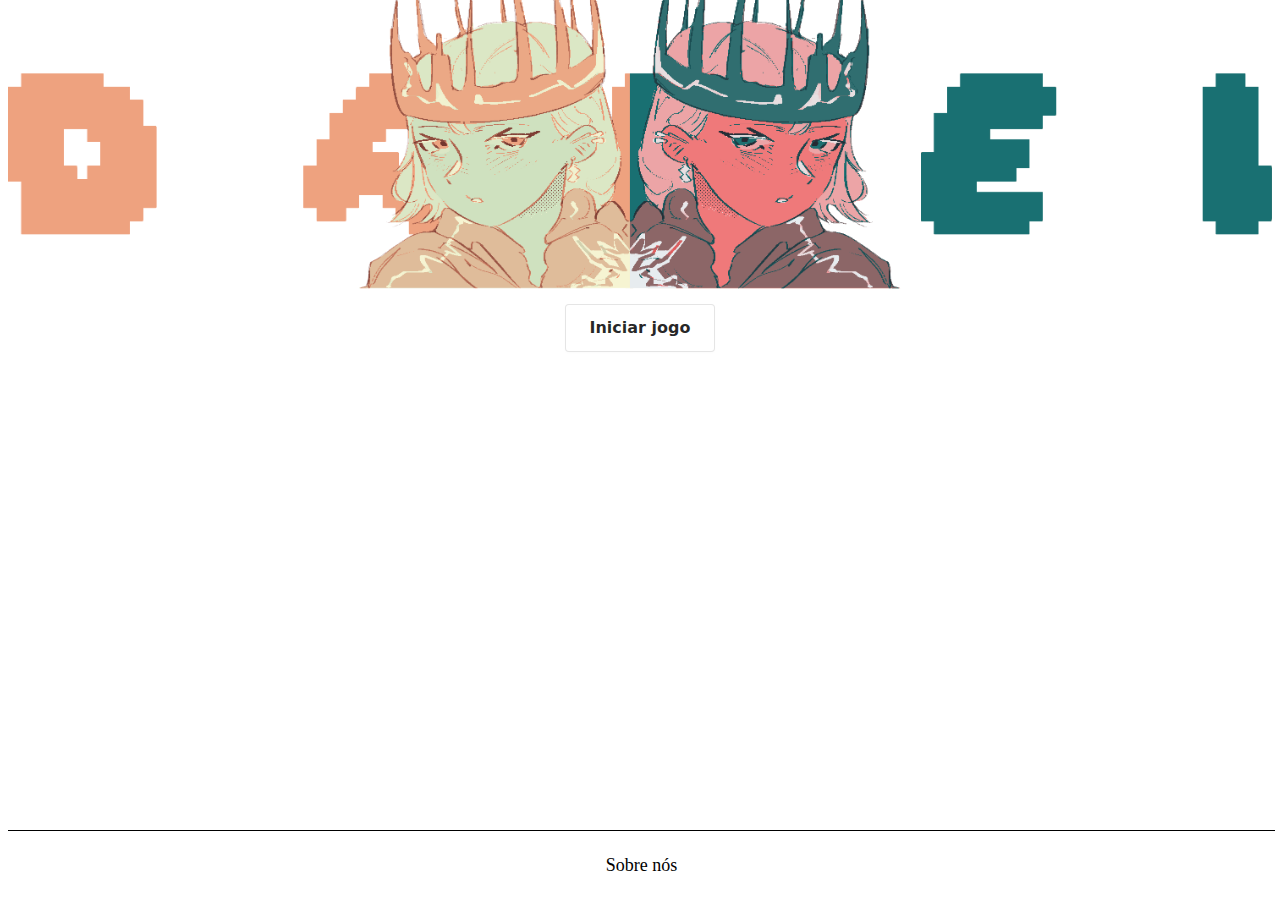
<file: index.html>
<!DOCTYPE html>
<html lang="pt-BR">

<head>
    <meta charset="UTF-8">
    <meta name="viewport" content="width=device-width, initial-scale=1.0">
    <title>Dama Multipla - Damei</title>
    <link rel="stylesheet" href="style.css" />
</head>

<body>
    <header id="header" class="headerPre" onclick="homePage()" style="cursor: pointer;">
        <img src="/source/image/header.png">
    </header>
    <div class="doc">
        <div class="init">
            <button class="button-6" id="initGame">Iniciar jogo</button>
        </div>
        <div id="mainPage" class="hidden">

            <div class="container">
                <h2 id="game1Title">Jogo 1</h2>
                <div id="game1" class="game1"></div>

            </div>

            <div class="container">
                <h2 id="game2Title">Jogo 2</h2>
                <div id="game2" class="game2"></div>

            </div>

        </div>
        <button style="opacity: 0;" class="hidden" id="resetButton">Resetar Jogo</button>
    </div>
    <footer>
        <ul>
            <li>
                <a style="cursor: pointer;" onclick="aboutUs()">Sobre nós</a>
            </li>
        </ul>
    </footer>

    <div id="myModal" class="modal">

        <!-- Modal content -->
        <div class="modal-content">
            <span class="close" onclick="closeModal()">&times;</span>
            <p id="modal-text"></p>
            <button id="resetButton0" class="restart-button" onclick="closeModal()">Reiniciar Jogos!</button>
        </div>

    </div>


    <script src="/source/functions/script.js"></script>
    <script src="/source/functions/main.js"></script>

</body>

</html>
</file>
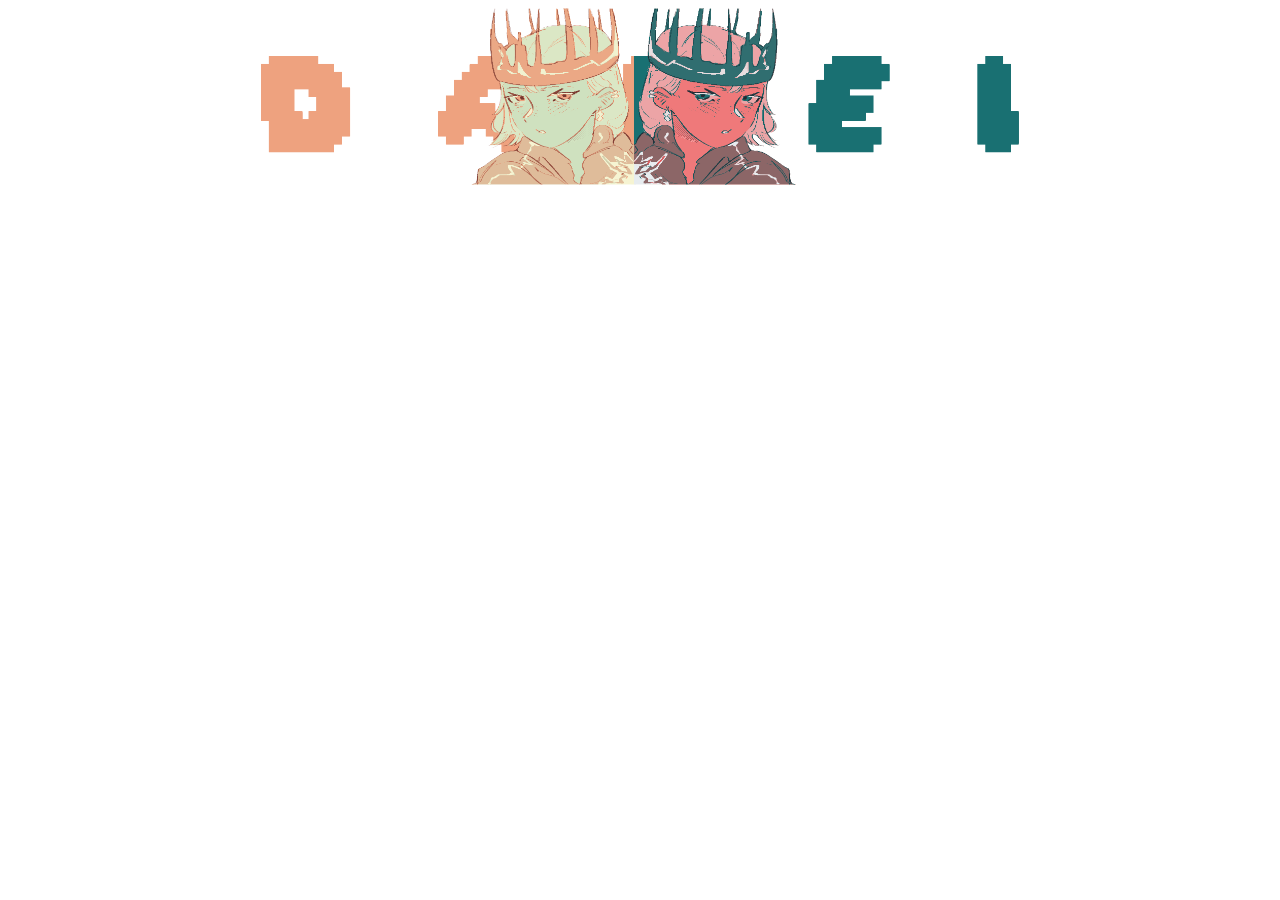
<file: about.html>
<!DOCTYPE html>
<html lang="pt">

<head>
    <meta charset="UTF-8">
    <title>Sobre nós - Damei</title>
    <link rel="stylesheet" href="style.css">
</head>

<body onload="initAboutUs()">
    <header id="header" class="headerPos" onclick="homePage()" style="cursor: pointer;">
        <img src="/source/image/header.png">
    </header>

    <div id="about" class="about" style="opacity: 0;">
        <div>Trabalho realizado na matéria de Inteligência Artificial na Universidade Federal de Sergipe</div>
        <div><a href="https://github.com/GuilhermePint/dama-multipla"> Repositório</a></div>

    </div>

    <script src="/source/functions/main.js"></script>

</body>

</html>
</file>
<file: style.css>
/* PALETA DE CORES */
/* F05D5E 
    0F7173
    E7ECEF
    272932
*/

/* CBDFBD 
    F19C79
    F6F4D2
    A44A3F
*/

.doc {
    display: grid;
}

.about {
    font-family: 'Trebuchet MS';
    text-align: center;
    margin-left: auto;
    margin-right: auto;
    transition: 0.3s ease;

}

.init {
    position: relative;
    margin: 0 auto;
    clear: left;
    height: auto;
    z-index: 0;
    text-align: center;

}

.page {
    flex: auto;
    display: flex;
    justify-content: center;
    gap: 50px;
    margin-left: auto;
    margin-right: auto;
    align-items: center;
    animation: slideIn 1s;

}

.animat {
    animation: slideIn 1s;
}

@keyframes slideIn {
    from {
        transform: scale(0);
    }

    to {
        transform: scale(100%);
    }
}

.hidden {
    display: none;
}

.container {
    font-family: 'Trebuchet MS', 'Lucida Sans Unicode', 'Lucida Grande', 'Lucida Sans', Arial, sans-serif;
    font-size: 24px;

    max-width: fit-content;
    margin-left: auto;
    margin-right: auto;
    display: grid;
    grid-gap: 10px;
    text-align: center;
}

/* CSS */
.button-6 {
    align-items: center;
    background-color: #FFFFFF;
    border: 1px solid rgba(0, 0, 0, 0.1);
    border-radius: .25rem;
    box-shadow: rgba(0, 0, 0, 0.02) 0 1px 3px 0;
    box-sizing: border-box;
    color: rgba(0, 0, 0, 0.85);
    cursor: pointer;
    display: inline-flex;
    font-family: system-ui, -apple-system, system-ui, "Helvetica Neue", Helvetica, Arial, sans-serif;
    font-size: 16px;
    font-weight: 600;
    justify-content: center;
    line-height: 1.25;
    margin: 0 auto;
    /* Adicione esta linha para centralizar horizontalmente */
    min-height: 3rem;
    padding: calc(.875rem - 1px) calc(1.5rem - 1px);
    position: relative;
    text-decoration: none;
    transition: all 250ms;
    user-select: none;
    -webkit-user-select: none;
    touch-action: manipulation;
    vertical-align: baseline;
    width: 150px;
}

.button-6:hover,
.button-6:focus {
    border-color: rgba(0, 0, 0, 0.15);
    box-shadow: rgba(0, 0, 0, 0.1) 0 4px 12px;
    color: rgba(0, 0, 0, 0.65);
}

.button-6:hover {
    transform: translateY(-1px);
}

.button-6:active {
    background-color: #F0F0F1;
    border-color: rgba(0, 0, 0, 0.15);
    box-shadow: rgba(0, 0, 0, 0.06) 0 2px 4px;
    color: rgba(0, 0, 0, 0.65);
    transform: translateY(0);
}

.game1 .row {
    display: flex;
}

.game1 .column {
    width: 50px;
    height: 50px;
    border: 1px solid black;
}


/* F05D5E 
    0F7173
    E7ECEF
    272932
*/

/* CBDFBD 
    F19C79
    F6F4D2
    A44A3F
*/
.game1 .Whitecase {
    background-color: #CBDFBD;
}

.game1 .blackCase {
    background-color: #F19C79;
}

.game1 .occupied {
    border-radius: 50%;
}

/* Adicione estilos para as peças */
.game1 .whitePiece {
    width: 40px;
    height: 40px;
    background-color: #F6F4D2;
    border-radius: 50%;
    margin: 5px;
    display: flex;
    justify-content: center;
    align-items: center;
}

.game1 .blackPiece {
    width: 40px;
    height: 40px;
    background-color: #A44A3F;
    border-radius: 50%;
    margin: 5px;
    display: flex;
    justify-content: center;
    align-items: center;

}

.game1 .blackQueenPiece {
    width: 40px;
    height: 40px;
    background-color: #A44A3F;
    border-radius: 50%;
    margin: 5px;
    display: flex;
    justify-content: center;
    align-items: center;
    background-image: url('/source/image/queenGame1b.png');
    background-size: 30px 20px;
    background-position: center;
    background-repeat: no-repeat;
}

.game1 .whiteQueenPiece {
    width: 40px;
    height: 40px;
    background-color: #F6F4D2;
    border-radius: 50%;
    margin: 5px;
    display: flex;
    justify-content: center;
    align-items: center;
    background-image: url('/source/image/queenGame1w.png');
    background-size: 30px 20px;
    background-position: center;
    background-repeat: no-repeat;
}

.game1 .empty {
    background-color: transparent;
}

.game1 .selectedPiece {
    border: 2px solid yellow;
    box-sizing: border-box;
}

.game1 .possibleMove {
    background-color: #D4E09B;
}

.game2 .row {
    display: flex;
}

.game2 .column {
    width: 50px;
    height: 50px;
    border: 1px solid black;
}

.game2 .Whitecase {
    background-color: #F05D5E;
}

.game2 .blackCase {
    background-color: #0F7173;
}

.game2 .occupied {
    border-radius: 50%;
}

/* Adicione estilos para as peças */
.game2 .whitePiece {
    width: 40px;
    height: 40px;
    background-color: #E7ECEF;
    border-radius: 50%;
    margin: 5px;
    display: flex;
    justify-content: center;
    align-items: center;
}

.game2 .blackPiece {
    width: 40px;
    height: 40px;
    background-color: #272932;
    border-radius: 50%;
    margin: 5px;
    display: flex;
    justify-content: center;
    align-items: center;
}

.game2 .whiteQueenPiece {
    width: 40px;
    height: 40px;
    background-color: #E7ECEF;
    border-radius: 50%;
    margin: 5px;
    display: flex;
    justify-content: center;
    align-items: center;
    background-image: url('/source/image/queenGame2w.png');
    background-size: 30px 20px;
    background-position: center;
    background-repeat: no-repeat;
}

.game2 .blackQueenPiece {
    width: 40px;
    height: 40px;
    background-color: #272932;
    border-radius: 50%;
    margin: 5px;
    display: flex;
    justify-content: center;
    align-items: center;
    background-image: url('/source/image/queenGame2b.png');
    background-size: 30px 20px;
    background-position: center;
    background-repeat: no-repeat;
}

.game2 .empty {
    background-color: transparent;
}

.game2 .selectedPiece {
    border: 2px solid yellow;
    box-sizing: border-box;
}

.game2 .possibleMove {
    background-color: #D4E09B;
}



.initgame {
    animation: slideUp 1s;
}

@keyframes slideUp {
    from {
        transform: translateY(115px) scale(1.4);
    }

    to {
        transform: translateY(-15px) scale(1);
    }
}

@keyframes slideOn {
    from {
        transform: translateY(-100px) scale(0.6);
    }

    to {
        transform: translateY(-15px) scale(1);
    }
}

.headerPre {
    transform: translateY(-15px);
    animation: slideOn 1s forwards;

}

.headerPos {
    animation: slideUp 1s forwards;
    width: 60%;
    margin-left: auto;
    margin-right: auto;
}

header img {

    width: 100%;
    height: auto;
    display: block;
    max-width: 100vw;
    max-height: 100vh;
    object-fit: cover;

}

footer {
    position: fixed;
    bottom: 0;
    width: 99%;
    padding: 20px 0;
    background-color: white;
    border-top: 1px solid;

}

footer ul {
    margin-top: 0;
    padding: 0;
    font-size: 18px;
    line-height: 18px;
    line-height: 1.6;
    margin-bottom: 0;
    text-align: center;
}

footer ul li a {
    font-family: 'Trebuchet MS';
    color: black;
    border-bottom: 3px solid transparent;
    transition: 0.3s ease;
}

footer ul li a:hover {
    border-bottom: 3px solid #F05D5E;
}

footer ul li {
    display: inline-block;
    padding: 0 15px;
}

.reset {
    margin-left: auto;
    margin-right: auto;
    margin-top: 15px;
}

/* Modal Styles */
.modal {
    display: none;
    position: fixed;
    z-index: 1;
    left: 0;
    top: 0;
    width: 100%;
    height: 100%;
    overflow: auto;
    background-color: rgba(0, 0, 0, 0.4);
}

.modal-content {
    font-family: 'Trebuchet MS';
    background-color: #fefefe;
    margin: 10% auto;
    padding: 20px;
    border-radius: 20px;
    width: 30%;
    text-align: center;
    box-shadow: 0 4px 8px 0 rgba(0, 0, 0, 0.2);
    -webkit-animation-name: animatetop;
    -webkit-animation-duration: 0.4s;
    animation-name: animatetop;
    animation-duration: 0.4s;

}

@-webkit-keyframes animatetop {
    from {
        top: -300px;
        opacity: 0
    }

    to {
        top: 0;
        opacity: 1
    }
}

@keyframes animatetop {
    from {
        top: -300px;
        opacity: 0
    }

    to {
        top: 0;
        opacity: 1
    }
}

/* Close Button */
.close {
    color: #aaa;
    float: right;
    font-size: 28px;
    font-weight: bold;
}

.close:hover,
.close:focus {
    color: black;
    text-decoration: none;
    cursor: pointer;
}

/* Restart Button */
.restart-button {
    display: flex;
    margin-top: 20px;
    background-color: #F19C79;
    color: white;
    padding: 10px 20px;
    border: none;
    border-radius: 5px;
    cursor: pointer;
    margin-left: auto;
    margin-right: auto;

}

.restart-button:hover {
    animation: ease-in 1s;
    box-shadow: 0 4px 8px 0 rgba(0, 0, 0, 0.2);
    background-color: #F05D5E;
}

.restart-button-container {
    text-align: center;
}
</file>
